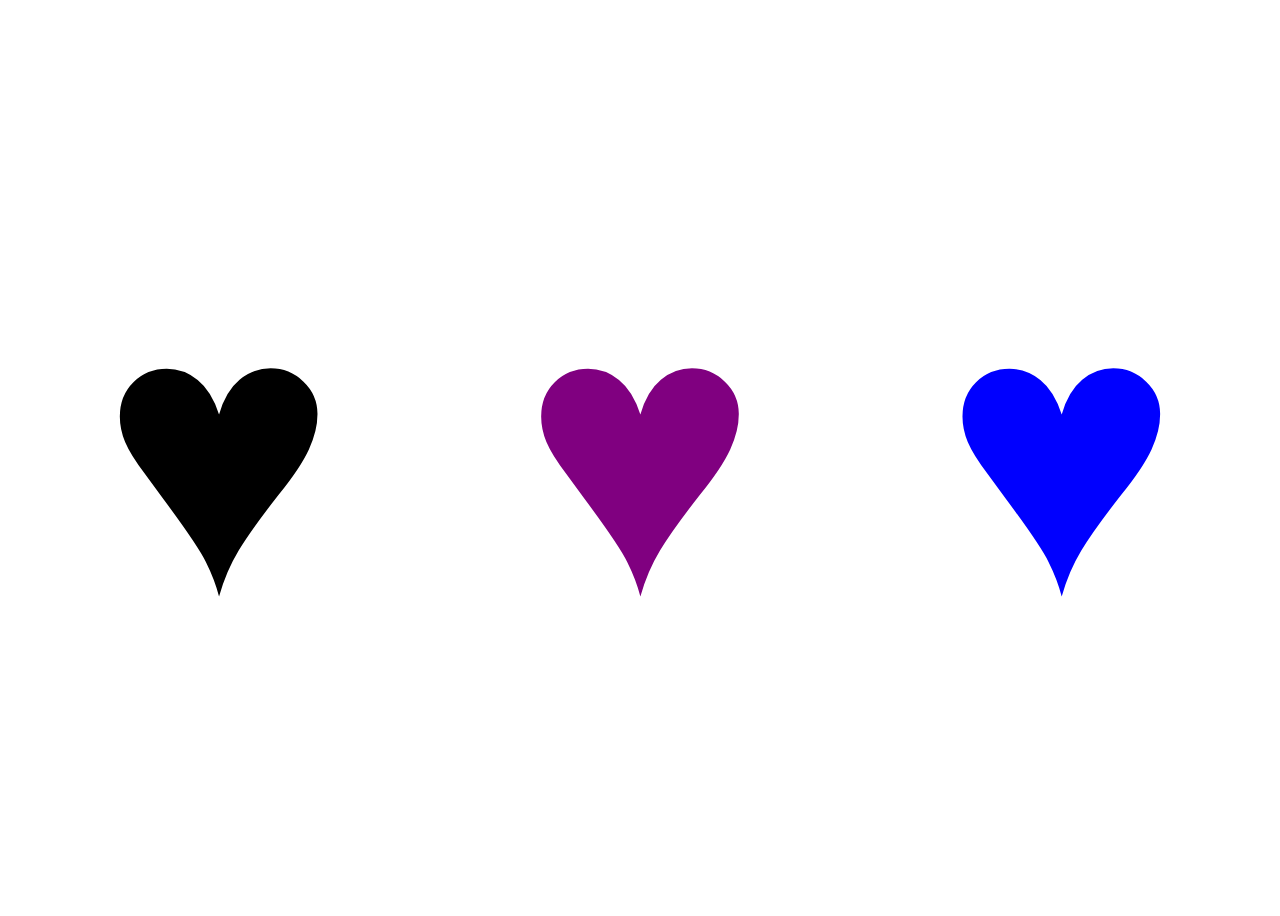
<file: exercicio01/index.html>
<!DOCTYPE html>
<html lang="en">
<head>
    <meta charset="UTF-8">
    <meta http-equiv="X-UA-Compatible" content="IE=edge">
    <meta name="viewport" content="width=device-width, initial-scale=1.0">
    <title>Document</title>
    <link rel="stylesheet" href="/exercicio01/style.css">
</head>
<body>
   
   

    
    <div class="coracao1">&#x2665;</div>

    <div class="coracao2">&#x2665;</div>

    <div class="coracao3">&#x2665;</div>
    
    


       

</body>
</html>
</file>
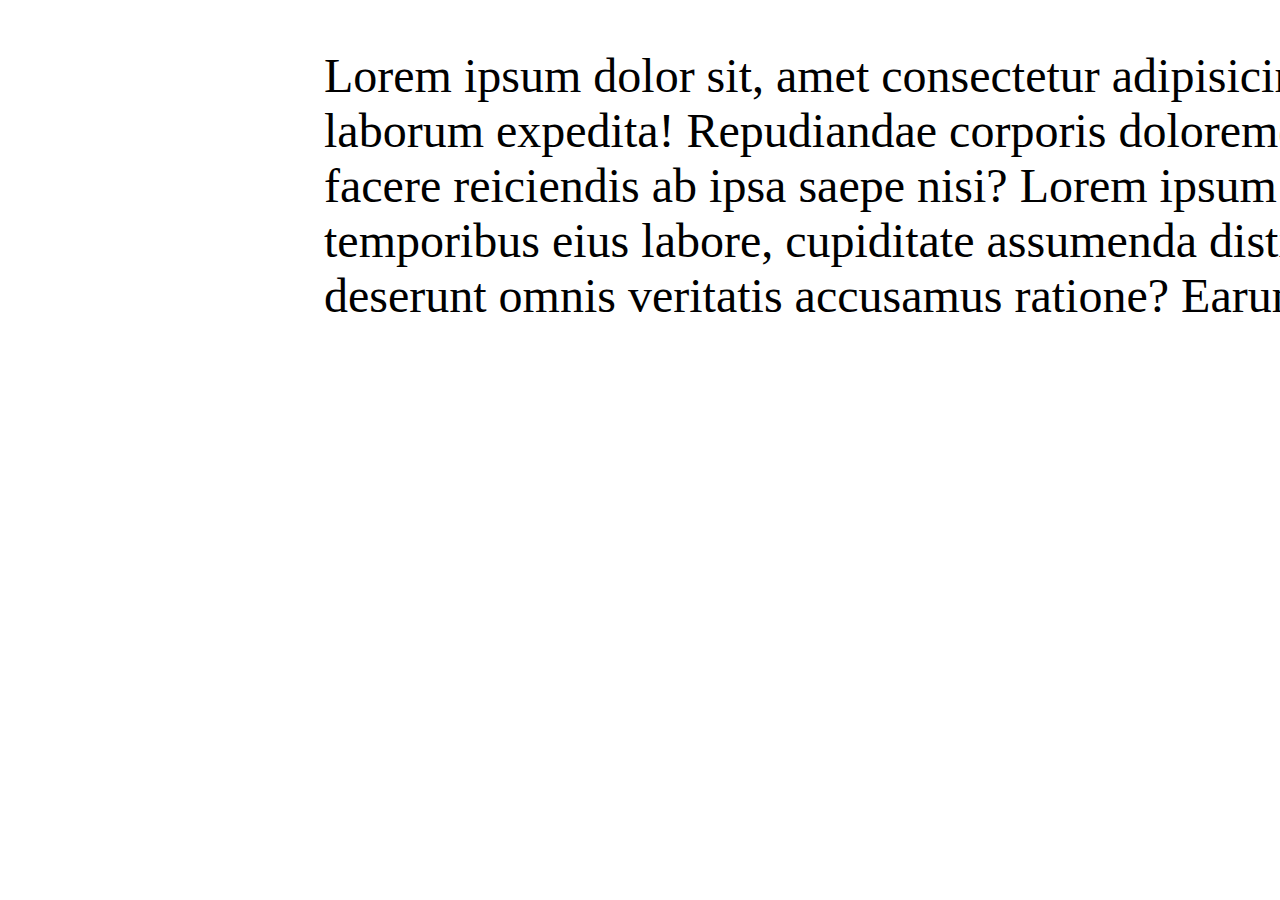
<file: explicação/index.html>
<!DOCTYPE html>
<html lang="en">
<head>
    <meta charset="UTF-8">
    <meta http-equiv="X-UA-Compatible" content="IE=edge">
    <meta name="viewport" content="width=device-width, initial-scale=1.0">
    <title>Document</title>
    <link rel="stylesheet" href="style.css">
</head>
<body>
    <p>
        Lorem ipsum dolor sit, amet consectetur adipisicing elit. Eum similique voluptatum ullam laborum expedita!
         Repudiandae corporis doloremque, unde repellat dicta quis et, ex praesentium facere reiciendis ab ipsa saepe nisi?
         Lorem ipsum dolor sit amet consectetur adipisicing elit. Nobis temporibus eius labore, cupiditate assumenda distinctio 
         necessitatibus soluta dolorum iste deserunt omnis veritatis accusamus 
         ratione? Earum, nulla quo? Iste, quod esse.
    </p>
    
</body>
</html>
</file>
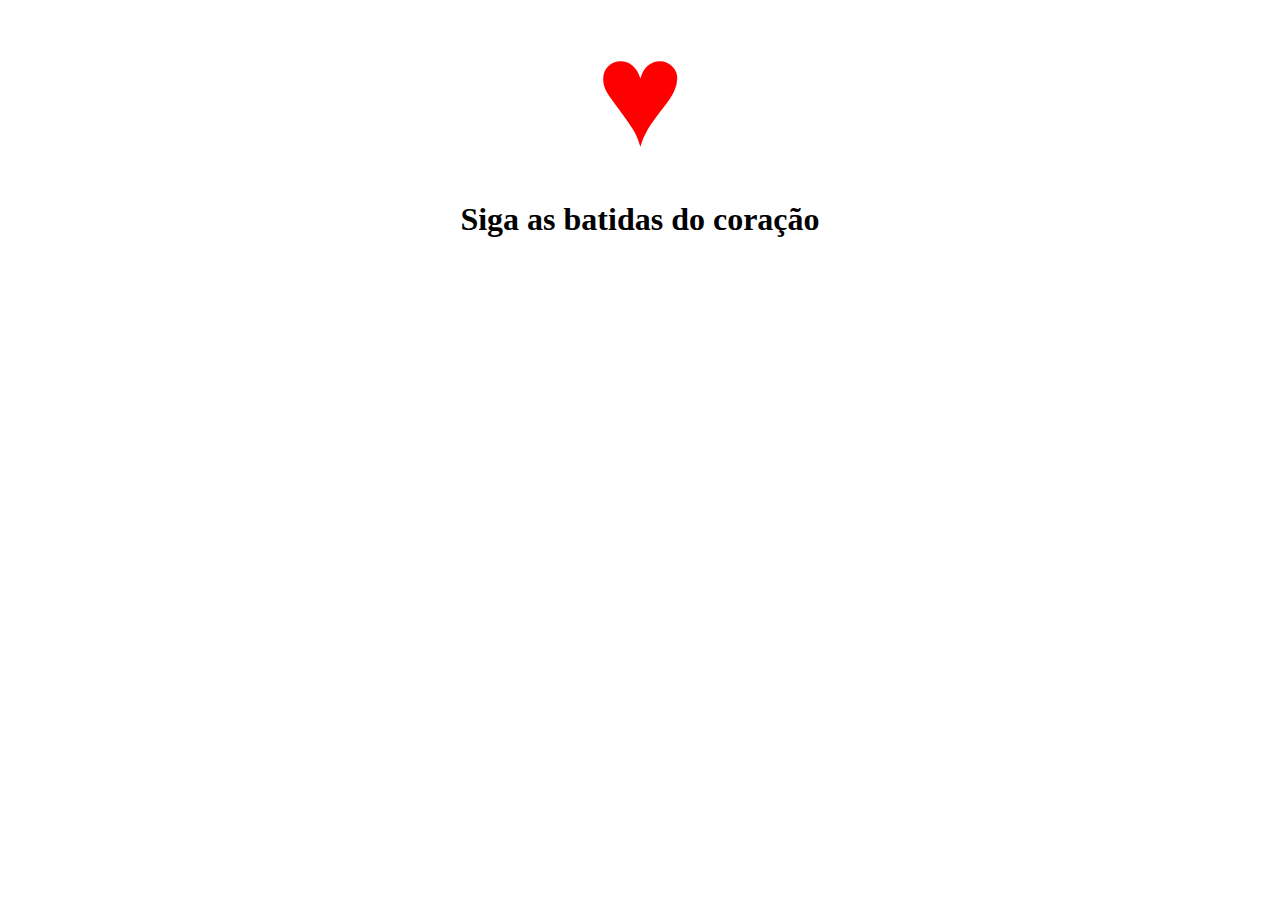
<file: explicação/coracao.html>
<!DOCTYPE html>
<html lang="en">
<head>
    <meta charset="UTF-8">
    <meta http-equiv="X-UA-Compatible" content="IE=edge">
    <meta name="viewport" content="width=device-width, initial-scale=1.0">
    <title>Document</title>
    <link rel="stylesheet" href="coracao.css">
</head>
<body>

    <div class="coracao">&#x2665;</div>

    <h1>Siga as batidas do coração</h1>
    
</body>
</html>
</file>
<file: exercicio01/style.css>
body{
    display: flex;
    justify-content: space-around;
    align-items: center;
    min-height: 100vh;

}


.coracao1{
    font-size: 400px;
    transition: 1.0s all;
}

.coracao2{
    font-size: 400px;
    animation: animacaoLegal 0.5s infinite;
    color: purple;
    
}

.coracao3{
    font-size: 400px;
    animation: heart3 2s;
    color: blue;
    animation-fill-mode: forwards;
}




.coracao1:hover{
    scale: 1.4;
    color: red;
    
}

@keyframes animacaoLegal {
    to {scale: 1.4;}
    
    
}

@keyframes heart3 {
    to {scale: 1.4;}
}
</file>
<file: explicação/style.css>
p{
    font-size: 300%;
    margin-left: 25%;
    width: 150%;
    /* animation-duration: 4s; */
    animation-name: animacaoLegal;
    animation: animacaoLegal 2s infinite;;
}

@keyframes animacaoLegal {

    from {
        margin-left: 100% ;
        width: 300%;
        
    }
    
    to {
        margin-left: 0%;
        width: 100%;
    }


}
</file>
<file: explicação/coracao.css>
body{
    text-align: center;
    margin-top: 40;
}

.coracao{
    font-size: 150px;
    color: red;
    animation: coracao .25s infinite alternate;
    transform-origin: center;
}

@keyframes coracao {
    to {scale: 3.0;}
    
}
</file>
